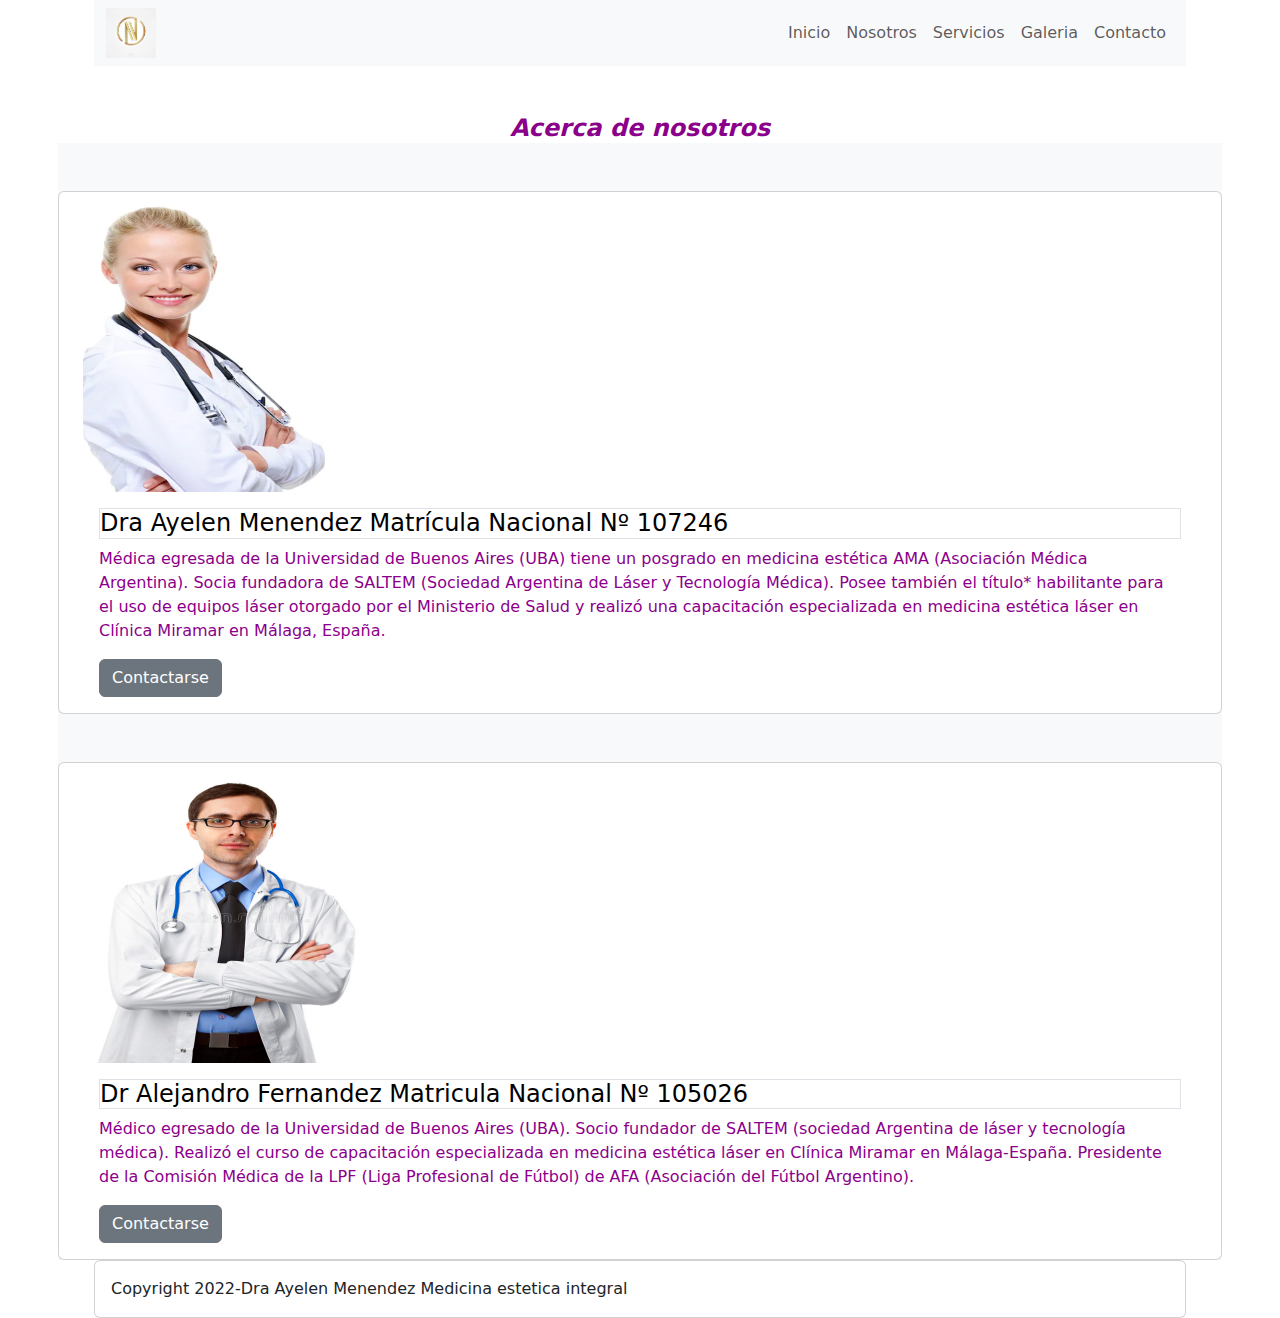
<file: index.html>
<!DOCTYPE html>
<html lang="es">
<head>
    <meta charset="UTF-8">
    <meta http-equiv="X-UA-Compatible" content="IE=edge">
    <meta name="viewport" content="width=device-width, initial-scale=1.0">
    <title>Nosotros-Dra Ayelen Menendez</title>

    <link rel="stylesheet" href="https://cdn.jsdelivr.net/npm/bootstrap@5.1.3/dist/css/bootstrap.min.css">
    <script src="https://cdn.jsdelivr.net/npm/bootstrap@5.1.3/dist/js/bootstrap.bundle.min.js"></script>
    <link rel="stylesheet" href="style.css">

</head>
<body>

<div class="container">
<section>

    <header class="container">
        <nav class="navbar navbar-expand-lg navbar-light bg-light">

            <div class="container-fluid">
                <img src="./imagenes/logo medicina estetica.jpg" alt="logo de medicina estetica" height="50" width="50" >

                <button class="navbar-toggler" type="button" data-bs-toggle="collapse" data-bs-target="#navbar" aria-controls="navbarSupportedContent" aria-expanded="false" aria-label="Toggle navigation">
                    <span class="navbar-toggler-icon"></span>
                  </button>

                  <div class="collapse navbar-collapse" id="navbar">
                      <ul class="navbar-nav ms-auto" >

                    <li class="nav-item"> 
                        <a class="nav-link" href="">Inicio</a>
                    </li>
                    <li class="nav-item"> 
                        <a class="nav-link" href="">Nosotros</a>
                    </li>
                    <li class="nav-item"> 
                        <a class="nav-link" href="">Servicios</a>
                    </li>
                    <li class="nav-item"> 
                        <a class="nav-link" href="">Galeria</a>
                    </li>
                    <li class="nav-item"> 
                        <a class="nav-link" href="./paginas/contacto.html">Contacto</a>
                    </li>
        
                      </ul>

    </header>










<main class="row mt-5" >
<section class="col col-lg-12">

<h2 class="display -1 mb-5" >Acerca de nosotros</h2>
<div class="row g-5 bg-light">

        <article class="card">

            <img src="./imagenes/doctora aa.jpg" alt="imagen de doctora aa" width="300" height="300" class="card-image-top" >
            <div class="card-body">
                <h4 class="card-title border border-succes text-black" >Dra Ayelen Menendez Matrícula Nacional Nº 107246</h4>
        <p class="card-text" >Médica egresada de la Universidad de Buenos Aires (UBA) tiene un posgrado en medicina estética AMA (Asociación Médica Argentina).
            Socia fundadora de SALTEM (Sociedad Argentina de Láser y Tecnología Médica). Posee también el título* habilitante para el uso de equipos láser otorgado por el Ministerio de Salud y realizó una capacitación especializada en medicina estética láser en Clínica Miramar en Málaga, España.  </p>
            <a href="#" class="btn btn-secondary">Contactarse</a>
        </article>
        


        
        <article class="card">
        
            <img src="./imagenes/doctor.jpg" alt="imagen de doctor" width="300" height="300" class="card-image-top" >
            <div class="card-body">
                <h4 class="card-title border border-succes text-black" >Dr Alejandro Fernandez Matricula Nacional Nº 105026</h4>
        <p class="card-text" >Médico egresado de la Universidad de Buenos Aires (UBA). Socio fundador de SALTEM (sociedad Argentina de láser y tecnología médica). Realizó el curso de capacitación especializada en medicina estética láser en Clínica Miramar en Málaga-España. Presidente de la Comisión Médica de la LPF (Liga Profesional de Fútbol) de AFA (Asociación del Fútbol Argentino).</p>
        <a href="#" class="btn btn-secondary">Contactarse</a>
        </article>






</div>


</section>




</main>

<footer class="container col-lg-12">
    
    <div class="card">
        <div class="card-body">
            Copyright 2022-Dra Ayelen Menendez
            Medicina estetica integral
        </div>
      </div>
        


</footer>





</section>


</div>
    
</body>
</html>
</file>
<file: style.css>
*{
    padding: 0;
    margin: 0;
    box-sizing: border-box;
}



.display{
    color:darkmagenta;
    font-style: italic;
    font-size:x-large;
    font-weight: bolder;
    text-align: center;}

    .card-text{color:darkmagenta;}



.fondo{
    background-color: #faf0e6;
}
</file>
